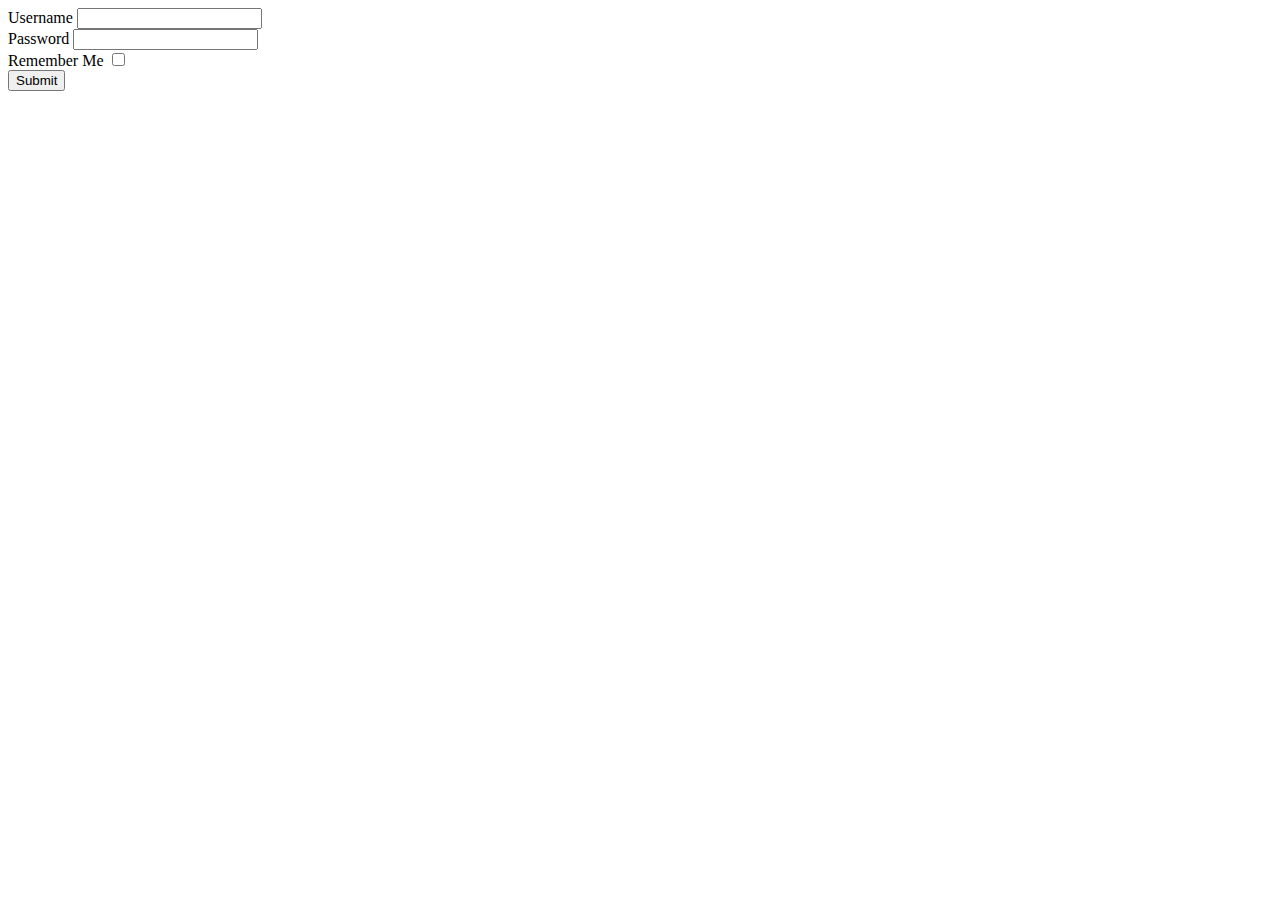
<file: templates/login.html>
<!DOCTYPE html>
<html lang="en">
<head>
    <meta charset="UTF-8">
    <title>Sign In</title>
</head>
<body>
<form>
    <div>
        <label for="username">Username</label>
        <input id="username" type="text" name="username">
    </div>
    <div>
        <label for="password">Password</label>
        <input id="password" type="password" name="password">
    </div>
    <div>
        <label for="remember">Remember Me</label>
        <input id="remember" type="checkbox" name="remember">
    </div>
    <input type="submit" formmethod="post">
</form>
</body>
</html>
</file>
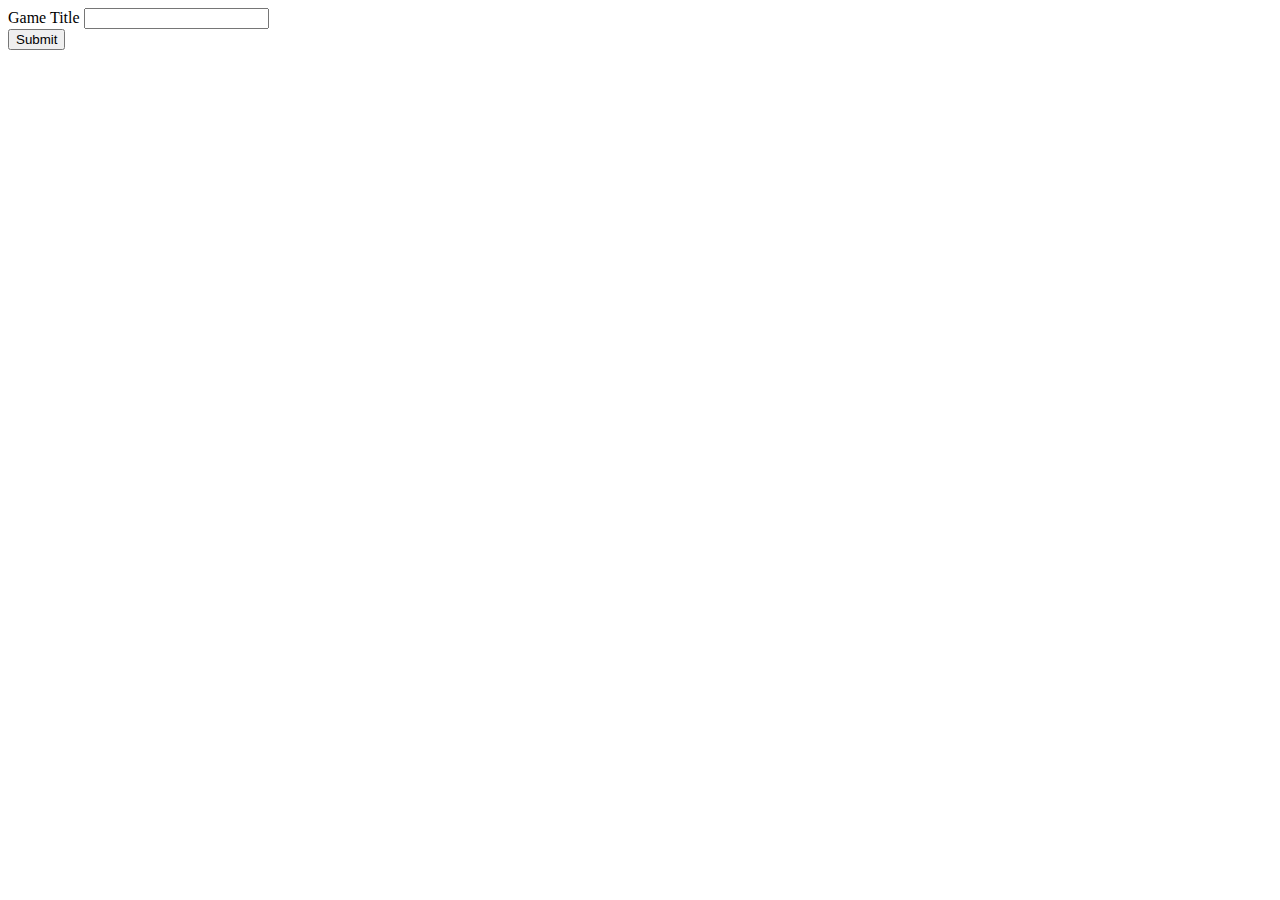
<file: templates/new_game.html>
<!DOCTYPE html>
<html lang="en">
<head>
    <meta charset="UTF-8">
    <title>Make a Game</title>
</head>
<body>
<form>
    <div>
        <label for="title">Game Title</label>
        <input id="title" type="text" name="title">
    </div>
    <div>
        <input type="submit" formmethod="post">
    </div>
</form>
</body>
</html>
</file>
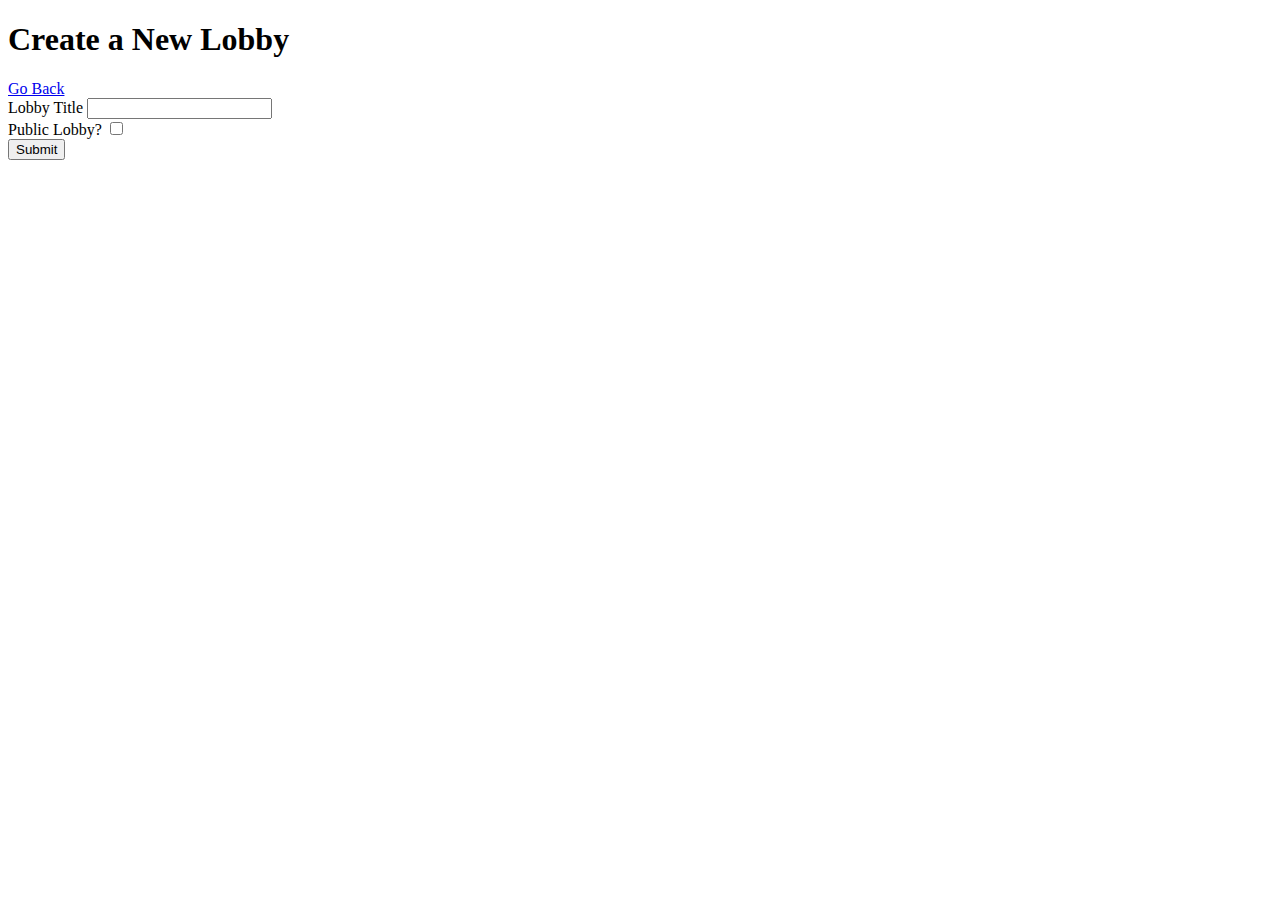
<file: templates/new_lobby.html>
<!DOCTYPE html>
<html lang="en">
<head>
    <meta charset="UTF-8">
    <title>Make a new Lobby</title>
</head>
<body>
<h1>Create a New Lobby</h1>
<div>
    <a href=" {{ url_for('index') }}">Go Back</a>
</div>
<form>
    <div>
        <label for="title">Lobby Title</label>
        <input id="title" type="text" name="title">
    </div>
    <div>
        <label for="anyone">Public Lobby?</label>
        <input id="anyone" type="checkbox" name="anyone">
    </div>
    <div>
        <input type="submit" formmethod="post">
    </div>
</form>
</body>
</html>
</file>
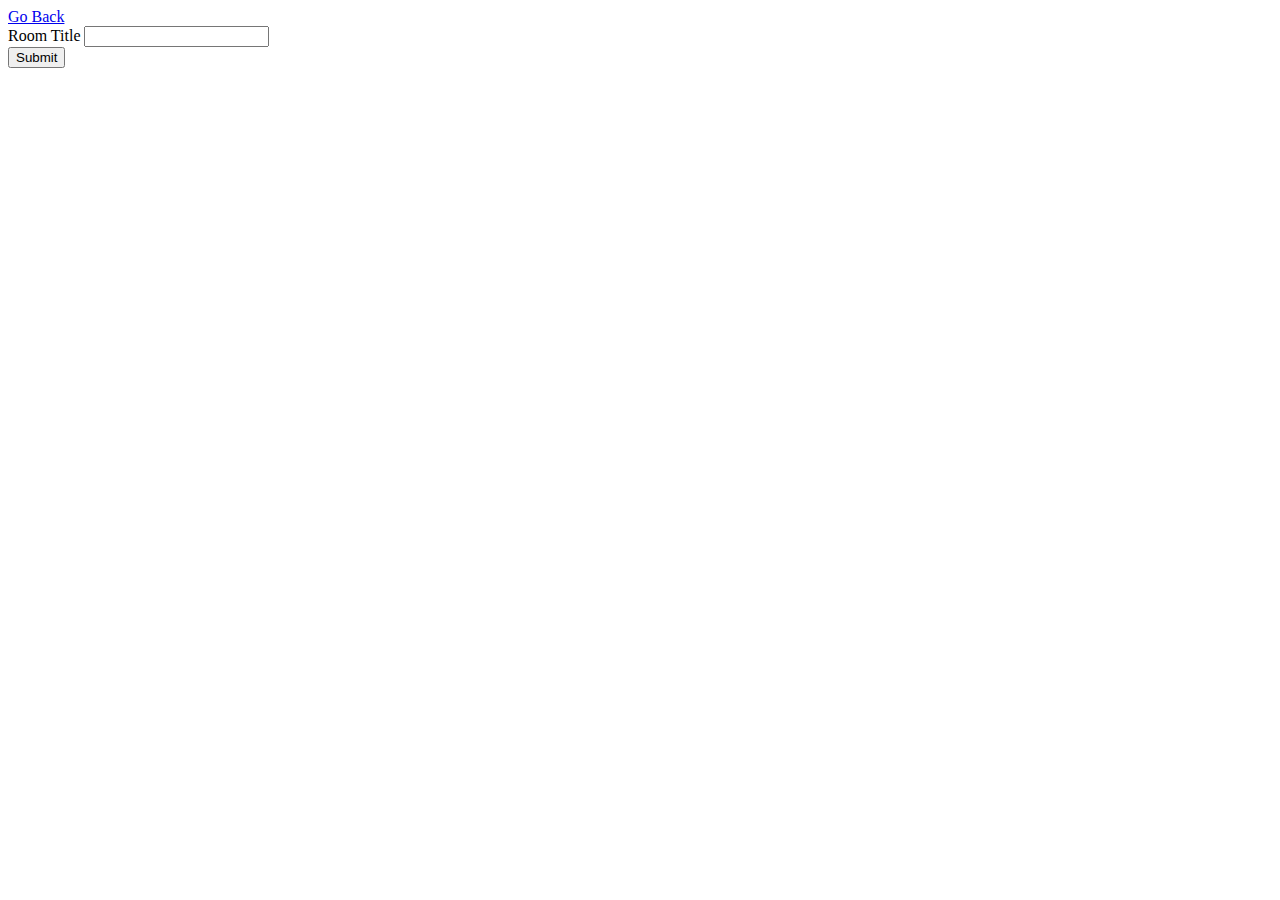
<file: templates/new_room.html>
<!DOCTYPE html>
<html lang="en">
<head>
    <meta charset="UTF-8">
    <title>Make a Room</title>
</head>
<body>
<div>
    <a href="..">Go Back</a>
</div>
<form>
    <div>
        <label for="title">Room Title</label>
        <input id="title" type="text" name="title">
    </div>
    <div>
        <input type="submit" formmethod="post">
    </div>
</form>
</body>
</html>
</file>
